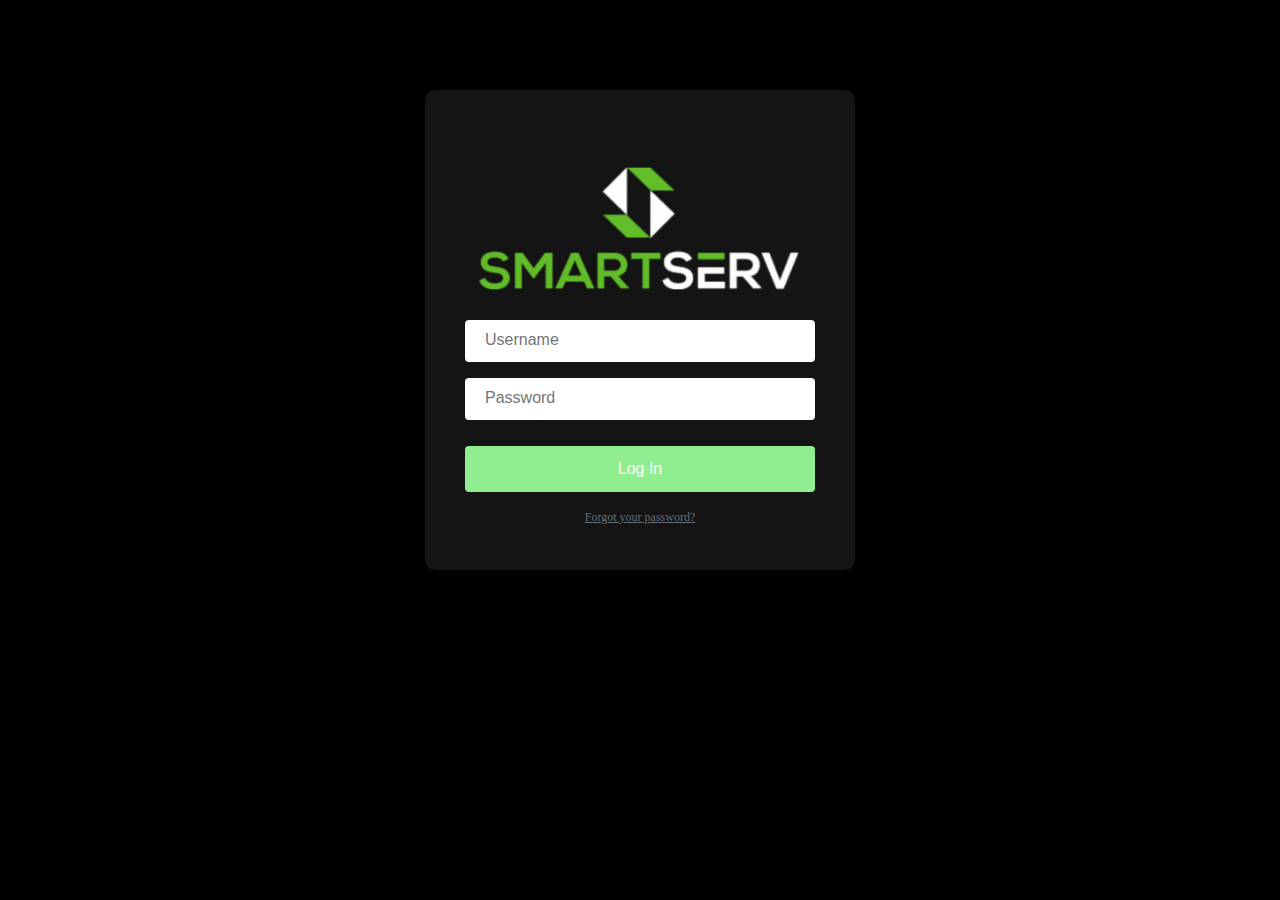
<file: index.html>
<html lang="en">

    <head>
        <meta charset="utf-8" />
        <meta name="viewport" content="width=device-width, initial-scale=1.0, shrink-to-fit=no" />
        <title>SmartServ</title>
        <link rel="stylesheet" href="style.css" />
        <script src="script.js" defer></script>
    </head>

<body>
    <div class = "center-field">
        <section class="login-clean">
            <form method="post">
                
                <div class="illustration"><img class="image" src="SmartServ Icon.PNG" alt=""></img></div>
                <div class="mb-3"><input type="text" class="form-control" name="email" placeholder="Username" /></div>
                <div class="mb-3"><input type="password" class="form-control" name="password" placeholder="Password" /></div>
                <div class="mb-3"><button class="btn btn-primary d-block w-100" type="submit">Log In</button></div><a class="forgot" href="https://mail.google.com/mail/?view=cm&fs=1&tf=1&to=support@smartserv.io&su=Request+to+change+password">Forgot your password?</a>
            </form>
        </section>
    </div>
</body>

</html>
</file>
<file: style.css>
body {
    margin: 0;
    font-family: var(--bs-font-sans-serif);
    font-size: 1rem;
    font-weight: 400;
    line-height: 1.5;
    color: #212529;
    background-color: black;
   
  }
  
  
  .login-clean form {
    
    height: 400px;
    max-width: 350px;
    width: 90%;
    margin:  auto;
    margin-top: 7%;
    background-color: #141414;
    padding: 40px;
    border-radius: 10px;
    color: #505e6c;
    box-shadow: 1px 1px 5px rgba(0,0,0,0.1);
  }
  

.image{
    width: 350px;
}
  
  .mb-3 {
    margin-bottom: 1rem!important;
  }
  
  .login-clean form .forgot {
    display: block;
    text-align: center;
    font-size: 12px;
    color: #6f7a85;
    opacity: 0.9;
    text-decoration: none;
    text-decoration: underline;
  }
  
  .login-clean form .form-control {
    background: #ffffff;
    border: none;
    border-bottom: 1px solid #ffffff;
    border-radius: 10;
    box-shadow: none;
    outline: none;
    color: inherit;
    text-indent: 8px;
    height: 42px;
  }
  
  .login-clean form .btn-primary {
      color: white;
    background: lightgreen;
    border: none;
    border-radius: 10;
    padding: 11px;
    box-shadow: none;
    margin-top: 26px;
    text-shadow: none;
    outline: none !important;
  }
  
  .form-control {
    display: block;
    width: 100%;
    padding: .375rem .75rem;
    font-size: 1rem;
    font-weight: 400;
    line-height: 1.5;
    color: #212529;
    background-color: #fff;
    background-clip: padding-box;
    border: 1px solid #ced4da;
    -webkit-appearance: none;
    -moz-appearance: none;
    appearance: none;
    border-radius: .25rem;
    transition: border-color .15s ease-in-out,box-shadow .15s ease-in-out;
  }
  
  .btn {
    display: inline-block;
    font-weight: 400;
    line-height: 1.5;
    color: #212529;
    text-align: center;
    text-decoration: none;
    vertical-align: middle;
    cursor: pointer;
    -webkit-user-select: none;
    -moz-user-select: none;
    user-select: none;
    background-color: transparent;
    border: 1px solid transparent;
    padding: .375rem .75rem;
    font-size: 1rem;
    border-radius: .25rem;
    transition: color .15s ease-in-out,background-color .15s ease-in-out,border-color .15s ease-in-out,box-shadow .15s ease-in-out;
  }
  
  .d-block {
    display: block!important;
  }
  
  .w-100 {
    width: 100%!important;
  }
</file>
